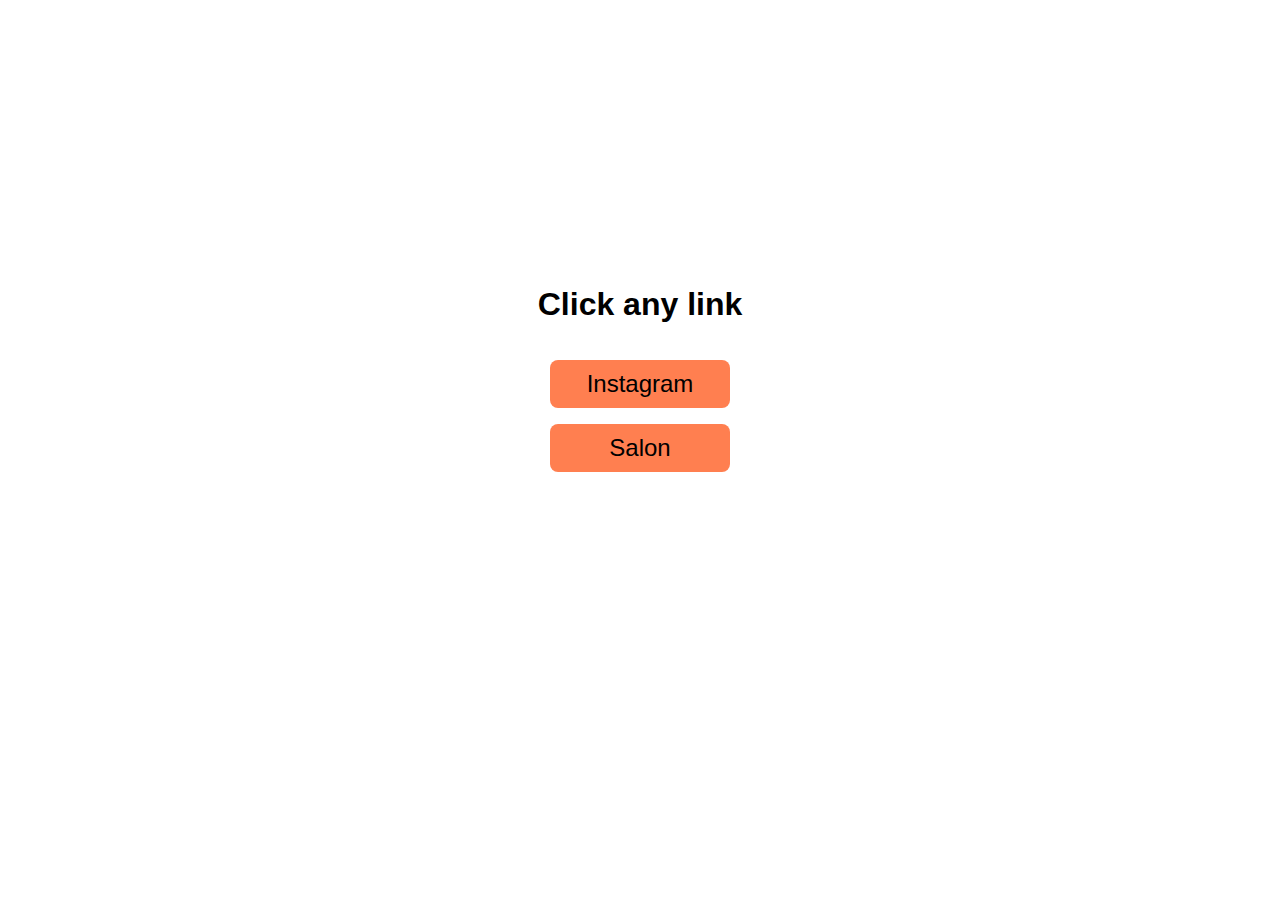
<file: index.html>
<!DOCTYPE html>
<html lang="en">
  <head>
    <meta charset="UTF-8" />
    <meta http-equiv="X-UA-Compatible" content="IE=edge" />
    <meta name="viewport" content="width=device-width, initial-scale=1.0" />
    <title>Mariya Benny</title>
    <link rel="stylesheet" href="style.css">
  </head>
  <body>
    <div class="container">
      <h1> Click any link</h1>
      <a href="./instagram/index.html">Instagram</a>
      <a href="./salon/index.html">Salon</a>
    </div>
  </body>
</html>
</file>
<file: style.css>
.container{
    display: flex;
    flex-direction: column;
    gap: 1rem;
    justify-content: center;
    align-items: center;
    height: 80vh;
    font-family: Arial, Helvetica, sans-serif;
}
a{
    width: 10rem;
    text-decoration: none;
    border-radius: 8px;
    font-size: 1.5rem;
    text-align: center;
    background-color: coral;
    color: black;
    padding: 10px;
}
a:hover{
    color: coral;
    background-color: black;
}
</file>
